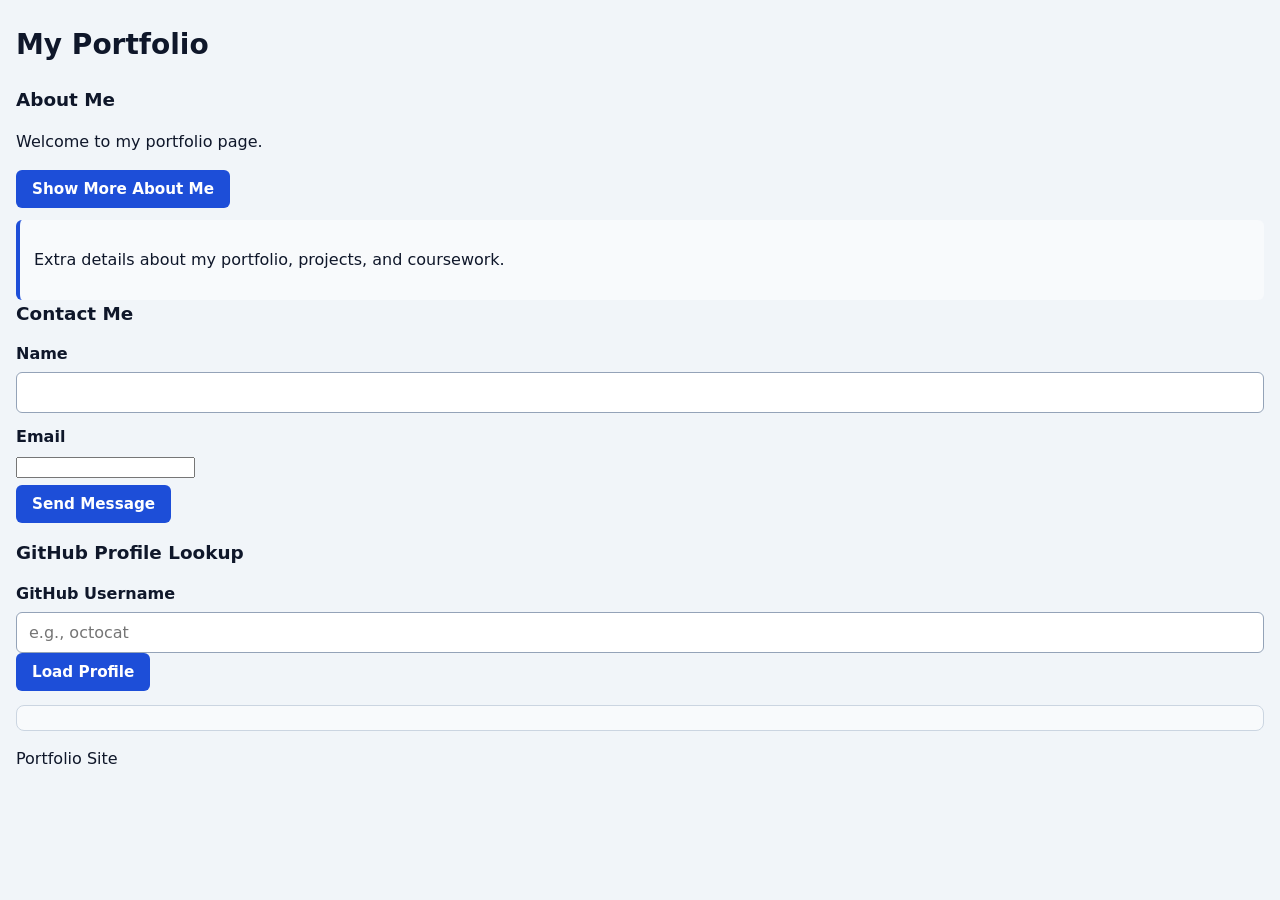
<file: index.html>
<!DOCTYPE html>
<html lang="en">
<head>
  <meta charset="UTF-8">
  <meta name="viewport" content="width=device-width, initial-scale=1.0">
  <title>My Portfolio - Project Milestone 4</title>
  <link rel="stylesheet" href="style.css">
  <script src="script.js" defer></script>
</head>
<body>
  <header>
    <h1>My Portfolio</h1>
  </header>

  <main>
    <!-- 1. DOM Interaction -->
    <section id="about-section" aria-labelledby="about-heading">
      <h2 id="about-heading">About Me</h2>
      <p>Welcome to my portfolio page.</p>
      <button id="toggle-about-btn" type="button" aria-expanded="false" aria-controls="more-about">
        Show More About Me
      </button>
      <div id="more-about" class="hidden">
        <p>Extra details about my portfolio, projects, and coursework.</p>
      </div>
    </section>

    <!-- 2. Contact Form Validation -->
    <section id="contact-section" aria-labelledby="contact-heading">
      <h2 id="contact-heading">Contact Me</h2>
      <form id="contact-form" novalidate>
        <div>
          <label for="visitor-name">Name</label>
          <input id="visitor-name" name="name" type="text" required>
          <span id="name-error" class="error-msg" aria-live="polite"></span>
        </div>

        <div>
          <label for="visitor-email">Email</label>
          <input id="visitor-email" name="email" type="email" required>
          <span id="email-error" class="error-msg" aria-live="polite"></span>
        </div>

        <button type="submit">Send Message</button>
        <p id="form-status" aria-live="polite"></p>
      </form>
    </section>

    <!-- 3. Optional Bonus: Public API Fetch -->
    <section id="github-lookup" aria-labelledby="github-heading">
      <h2 id="github-heading">GitHub Profile Lookup</h2>
      <label for="gh-username">GitHub Username</label>
      <input id="gh-username" type="text" placeholder="e.g., octocat">
      <button id="load-gh-btn" type="button">Load Profile</button>
      <div id="gh-result" aria-live="polite"></div>
    </section>
  </main>

  <footer>
    <p>Portfolio Site</p>
  </footer>
</body>
</html>
</file>
<file: style.css>
* {
  box-sizing: border-box;
  font-family: system-ui, -apple-system, sans-serif;
}

body {
  background-color: #f1f5f9;
  color: #0f172a;
  margin: 0;
  padding: 24px 16px;
  line-height: 1.5;
}

.container {
  max-width: 640px;
  margin: 0 auto;
}

header {
  margin-bottom: 20px;
}

h1 {
  margin: 0 0 6px;
  font-size: 1.75rem;
}

h2 {
  margin-top: 0;
  font-size: 1.15rem;
}

.card {
  background: #ffffff;
  border: 1px solid #cbd5e1;
  border-radius: 10px;
  padding: 20px;
  margin-bottom: 18px;
}

label {
  display: block;
  font-weight: 600;
  margin: 12px 0 6px;
}

input[type="text"],
select {
  width: 100%;
  padding: 10px 12px;
  border: 1px solid #94a3b8;
  border-radius: 6px;
  font-size: 1rem;
  color: #0f172a;
  background-color: #ffffff;
}

button {
  background-color: #1d4ed8;
  color: #ffffff;
  border: none;
  border-radius: 6px;
  padding: 10px 16px;
  font-size: 0.95rem;
  font-weight: 600;
  cursor: pointer;
}

button:hover {
  background-color: #1e40af;
}

.preview-box {
  margin-top: 14px;
  padding: 14px;
  border: 2px dashed #94a3b8;
  border-radius: 8px;
  background-color: #f8fafc;
  color: #0f172a;
  transition: all 0.15s ease;
}

.preview-box.active-typing {
  border-style: solid;
  border-color: #1d4ed8;
  font-weight: 600;
}

.input-row {
  display: flex;
  gap: 10px;
}

.input-row input {
  flex: 1;
}

#taskList {
  list-style: none;
  padding: 0;
  margin: 14px 0 0;
}

.task-item {
  display: flex;
  justify-content: space-between;
  align-items: center;
  padding: 10px 12px;
  background-color: #f8fafc;
  border: 1px solid #cbd5e1;
  border-radius: 6px;
  margin-bottom: 8px;
}

.remove-btn {
  background-color: #b91c1c;
  padding: 6px 12px;
  font-size: 0.85rem;
}

.remove-btn:hover {
  background-color: #991b1b;
}

.sr-only {
  position: absolute;
  width: 1px;
  height: 1px;
  overflow: hidden;
  clip: rect(0, 0, 0, 0);
}#more-about {
  margin-top: 12px;
  padding: 12px 14px;
  background-color: #f8fafc;
  border-left: 4px solid #1d4ed8;
  border-radius: 6px;
}

.error-msg {
  display: block;
  margin-top: 6px;
  color: #b91c1c;
  font-size: 0.9rem;
  font-weight: 600;
}

#form-status {
  margin-top: 12px;
  font-weight: 600;
  color: #0f172a;
}

#gh-result {
  margin-top: 14px;
  padding: 12px 14px;
  background-color: #f8fafc;
  border: 1px solid #cbd5e1;
  border-radius: 8px;
}
</file>
